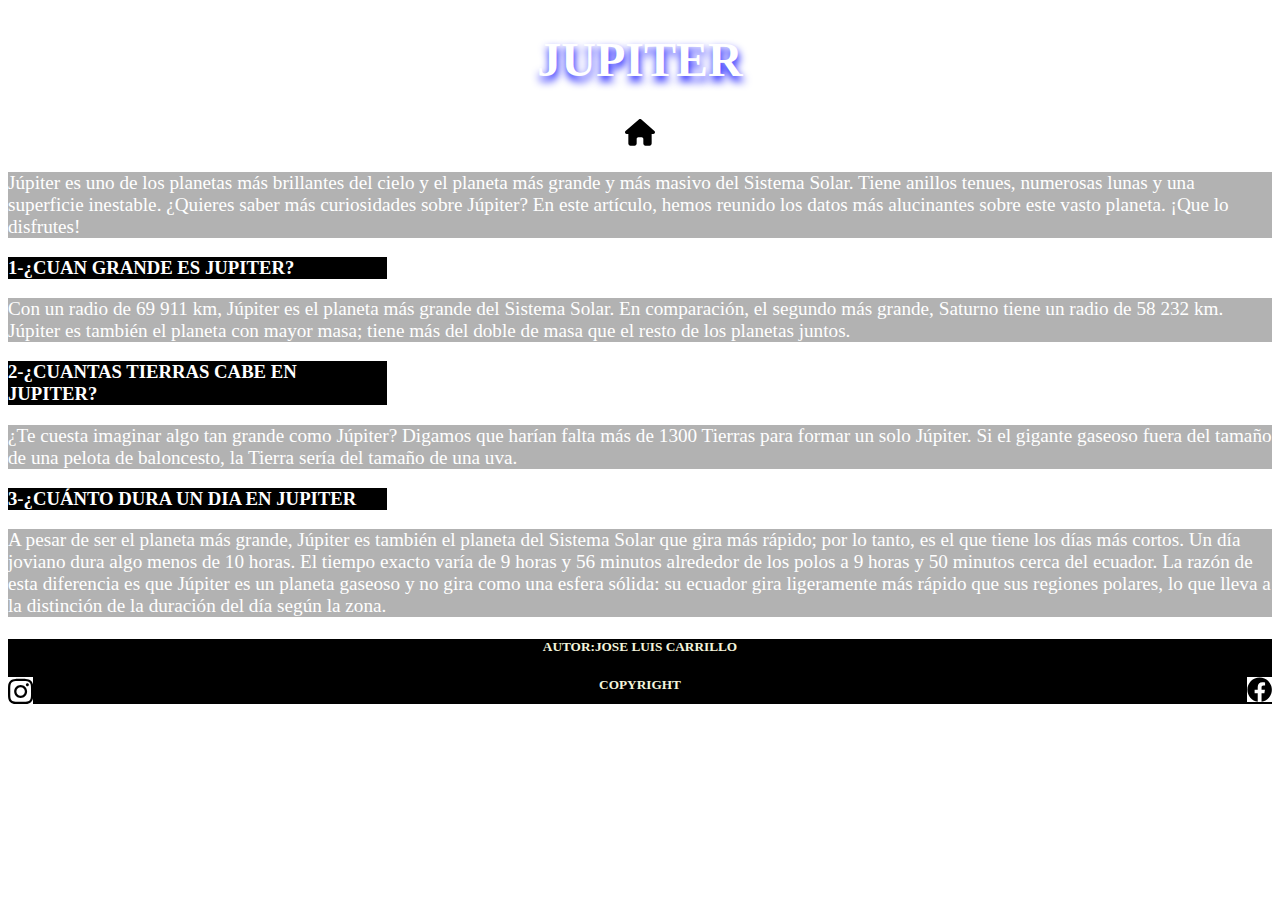
<file: jupiter.html>
<!DOCTYPE html>
<html lang="en">
<head>
    <meta charset="UTF-8">
    <meta http-equiv="X-UA-Compatible" content="IE=edge">
    <meta name="viewport" content="width=device-width, initial-scale=1.0">
    <link rel="stylesheet" href="style/jupiter.css">
    <title>JUPITER</title>
</head>
<body>
    <header><h1>JUPITER</h1></header>
    <h2><a href="index.html"><svg xmlns="http://www.w3.org/2000/svg" viewBox="0 0 576 512"><!--! Font Awesome Pro 6.2.0 by @fontawesome - https://fontawesome.com License - https://fontawesome.com/license (Commercial License) Copyright 2022 Fonticons, Inc. --><path d="M575.8 255.5c0 18-15 32.1-32 32.1h-32l.7 160.2c0 2.7-.2 5.4-.5 8.1V472c0 22.1-17.9 40-40 40H456c-1.1 0-2.2 0-3.3-.1c-1.4 .1-2.8 .1-4.2 .1H416 392c-22.1 0-40-17.9-40-40V448 384c0-17.7-14.3-32-32-32H256c-17.7 0-32 14.3-32 32v64 24c0 22.1-17.9 40-40 40H160 128.1c-1.5 0-3-.1-4.5-.2c-1.2 .1-2.4 .2-3.6 .2H104c-22.1 0-40-17.9-40-40V360c0-.9 0-1.9 .1-2.8V287.6H32c-18 0-32-14-32-32.1c0-9 3-17 10-24L266.4 8c7-7 15-8 22-8s15 2 21 7L564.8 231.5c8 7 12 15 11 24z"/></svg></a></h2>
    <main>
        <p>Júpiter es uno de los planetas más brillantes del cielo y el planeta más grande y más masivo del Sistema Solar. Tiene anillos tenues, numerosas lunas y una superficie inestable. ¿Quieres saber más curiosidades sobre Júpiter? En este artículo, hemos reunido los datos más alucinantes sobre este vasto planeta. ¡Que lo disfrutes!</p>
        <h3>1-¿CUAN GRANDE ES JUPITER?</h3>
        <p>Con un radio de 69 911 km, Júpiter es el planeta más grande del Sistema Solar. En comparación, el segundo más grande, Saturno tiene un radio de 58 232 km. Júpiter es también el planeta con mayor masa; tiene más del doble de masa que el resto de los planetas juntos.</p>
        <h3>2-¿CUANTAS TIERRAS CABE EN JUPITER?</h3>
        <p>¿Te cuesta imaginar algo tan grande como Júpiter? Digamos que harían falta más de 1300 Tierras para formar un solo Júpiter. Si el gigante gaseoso fuera del tamaño de una pelota de baloncesto, la Tierra sería del tamaño de una uva.</p>
        <h3>3-¿CUÁNTO DURA UN DIA EN JUPITER</h3>
        <p>A pesar de ser el planeta más grande, Júpiter es también el planeta del Sistema Solar que gira más rápido; por lo tanto, es el que tiene los días más cortos. Un día joviano dura algo menos de 10 horas. El tiempo exacto varía de 9 horas y 56 minutos alrededor de los polos a 9 horas y 50 minutos cerca del ecuador. La razón de esta diferencia es que Júpiter es un planeta gaseoso y no gira como una esfera sólida: su ecuador gira ligeramente más rápido que sus regiones polares, lo que lleva a la distinción de la duración del día según la zona.</p>
    </main>
    <footer>
        <a href="https://www.instagram.com/" target="_blank"><svg id="insta" xmlns="http://www.w3.org/2000/svg" viewBox="0 0 448 512"><!--! Font Awesome Pro 6.2.0 by @fontawesome - https://fontawesome.com License - https://fontawesome.com/license (Commercial License) Copyright 2022 Fonticons, Inc. --><path d="M224.1 141c-63.6 0-114.9 51.3-114.9 114.9s51.3 114.9 114.9 114.9S339 319.5 339 255.9 287.7 141 224.1 141zm0 189.6c-41.1 0-74.7-33.5-74.7-74.7s33.5-74.7 74.7-74.7 74.7 33.5 74.7 74.7-33.6 74.7-74.7 74.7zm146.4-194.3c0 14.9-12 26.8-26.8 26.8-14.9 0-26.8-12-26.8-26.8s12-26.8 26.8-26.8 26.8 12 26.8 26.8zm76.1 27.2c-1.7-35.9-9.9-67.7-36.2-93.9-26.2-26.2-58-34.4-93.9-36.2-37-2.1-147.9-2.1-184.9 0-35.8 1.7-67.6 9.9-93.9 36.1s-34.4 58-36.2 93.9c-2.1 37-2.1 147.9 0 184.9 1.7 35.9 9.9 67.7 36.2 93.9s58 34.4 93.9 36.2c37 2.1 147.9 2.1 184.9 0 35.9-1.7 67.7-9.9 93.9-36.2 26.2-26.2 34.4-58 36.2-93.9 2.1-37 2.1-147.8 0-184.8zM398.8 388c-7.8 19.6-22.9 34.7-42.6 42.6-29.5 11.7-99.5 9-132.1 9s-102.7 2.6-132.1-9c-19.6-7.8-34.7-22.9-42.6-42.6-11.7-29.5-9-99.5-9-132.1s-2.6-102.7 9-132.1c7.8-19.6 22.9-34.7 42.6-42.6 29.5-11.7 99.5-9 132.1-9s102.7-2.6 132.1 9c19.6 7.8 34.7 22.9 42.6 42.6 11.7 29.5 9 99.5 9 132.1s2.7 102.7-9 132.1z"/></svg></a>
        <a href="https://es-la.facebook.com/" target="_blank"><svg id="fb" xmlns="http://www.w3.org/2000/svg" viewBox="0 0 512 512"><!--! Font Awesome Pro 6.2.0 by @fontawesome - https://fontawesome.com License - https://fontawesome.com/license (Commercial License) Copyright 2022 Fonticons, Inc. --><path d="M504 256C504 119 393 8 256 8S8 119 8 256c0 123.78 90.69 226.38 209.25 245V327.69h-63V256h63v-54.64c0-62.15 37-96.48 93.67-96.48 27.14 0 55.52 4.84 55.52 4.84v61h-31.28c-30.8 0-40.41 19.12-40.41 38.73V256h68.78l-11 71.69h-57.78V501C413.31 482.38 504 379.78 504 256z"/></svg></a>
        <h5>AUTOR:JOSE LUIS CARRILLO</h5>
        <h5> COPYRIGHT </h5>
    </footer>
</body>
</html>
</file>
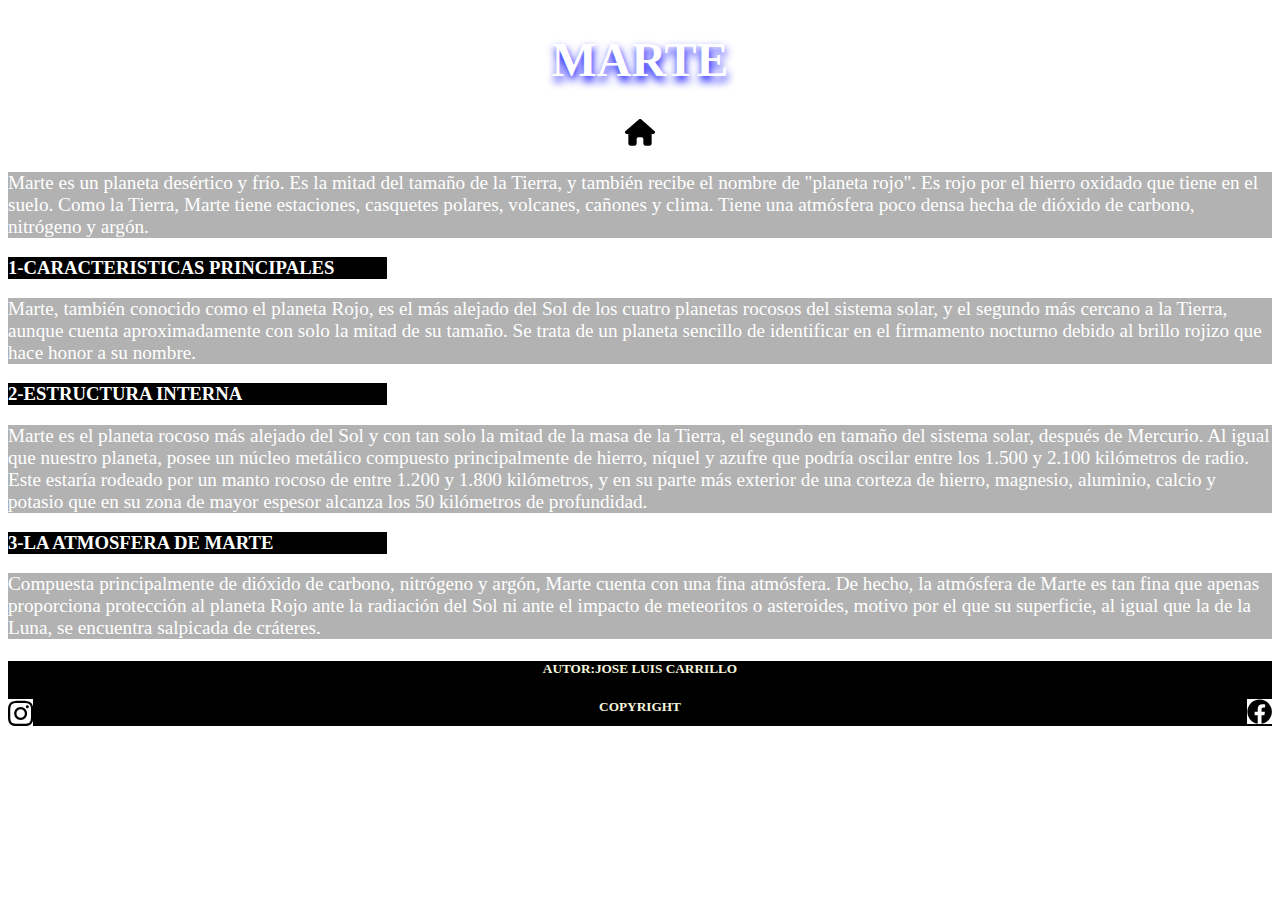
<file: marte.html>
<!DOCTYPE html>
<html lang="en">
<head>
    <meta charset="UTF-8">
    <meta http-equiv="X-UA-Compatible" content="IE=edge">
    <meta name="viewport" content="width=device-width, initial-scale=1.0">
    <link rel="stylesheet" href="style/marte.css">
    <title>Marte</title>
</head>
<body>
    
    <header>
        <h1>MARTE</h1>
    </header>
    <h2><a href="index.html"><svg xmlns="http://www.w3.org/2000/svg" viewBox="0 0 576 512"><!--! Font Awesome Pro 6.2.0 by @fontawesome - https://fontawesome.com License - https://fontawesome.com/license (Commercial License) Copyright 2022 Fonticons, Inc. --><path d="M575.8 255.5c0 18-15 32.1-32 32.1h-32l.7 160.2c0 2.7-.2 5.4-.5 8.1V472c0 22.1-17.9 40-40 40H456c-1.1 0-2.2 0-3.3-.1c-1.4 .1-2.8 .1-4.2 .1H416 392c-22.1 0-40-17.9-40-40V448 384c0-17.7-14.3-32-32-32H256c-17.7 0-32 14.3-32 32v64 24c0 22.1-17.9 40-40 40H160 128.1c-1.5 0-3-.1-4.5-.2c-1.2 .1-2.4 .2-3.6 .2H104c-22.1 0-40-17.9-40-40V360c0-.9 0-1.9 .1-2.8V287.6H32c-18 0-32-14-32-32.1c0-9 3-17 10-24L266.4 8c7-7 15-8 22-8s15 2 21 7L564.8 231.5c8 7 12 15 11 24z"/></svg></a></h2>
    <main>
        <p>Marte es un planeta desértico y frío. Es la mitad del tamaño de la Tierra, y también recibe el nombre de "planeta rojo". Es rojo por el hierro oxidado que tiene en el suelo.
            Como la Tierra, Marte tiene estaciones, casquetes polares, volcanes, cañones y clima. Tiene una atmósfera poco densa hecha de dióxido de carbono, nitrógeno y argón.
        </p>
        <h3>1-CARACTERISTICAS PRINCIPALES</h3>
        <p>Marte, también conocido como el planeta Rojo, es el más alejado del Sol de los cuatro planetas rocosos del sistema solar, y el segundo más cercano a la Tierra, aunque cuenta aproximadamente con solo la mitad de su tamaño. Se trata de un planeta sencillo de identificar en el firmamento nocturno debido al brillo rojizo que hace honor a su nombre.</p>
        <h3>2-ESTRUCTURA INTERNA</h3>
        <p>Marte es el planeta rocoso más alejado del Sol y con tan solo la mitad de la masa de la Tierra, el segundo en tamaño del sistema solar, después de Mercurio. Al igual que nuestro planeta, posee un núcleo metálico compuesto principalmente de hierro, níquel y azufre que podría oscilar entre los 1.500 y 2.100 kilómetros de radio. Este estaría rodeado por un manto rocoso de entre 1.200 y 1.800 kilómetros, y en su parte más exterior de una corteza de hierro, magnesio, aluminio, calcio y potasio que en su zona de mayor espesor alcanza los 50 kilómetros de profundidad.</p>
        <h3>3-LA ATMOSFERA DE MARTE</h3>
        <p>Compuesta principalmente de dióxido de carbono, nitrógeno y argón, Marte cuenta con una fina atmósfera. De hecho, la atmósfera de Marte es tan fina que apenas proporciona protección al planeta Rojo ante la radiación del Sol ni ante el impacto de meteoritos o asteroides, motivo por el que su superficie, al igual que la de la Luna, se encuentra salpicada de cráteres.</p>
    </main>
    <footer>
        <a href="https://www.instagram.com/" target="_blank"><svg id="insta" xmlns="http://www.w3.org/2000/svg" viewBox="0 0 448 512"><!--! Font Awesome Pro 6.2.0 by @fontawesome - https://fontawesome.com License - https://fontawesome.com/license (Commercial License) Copyright 2022 Fonticons, Inc. --><path d="M224.1 141c-63.6 0-114.9 51.3-114.9 114.9s51.3 114.9 114.9 114.9S339 319.5 339 255.9 287.7 141 224.1 141zm0 189.6c-41.1 0-74.7-33.5-74.7-74.7s33.5-74.7 74.7-74.7 74.7 33.5 74.7 74.7-33.6 74.7-74.7 74.7zm146.4-194.3c0 14.9-12 26.8-26.8 26.8-14.9 0-26.8-12-26.8-26.8s12-26.8 26.8-26.8 26.8 12 26.8 26.8zm76.1 27.2c-1.7-35.9-9.9-67.7-36.2-93.9-26.2-26.2-58-34.4-93.9-36.2-37-2.1-147.9-2.1-184.9 0-35.8 1.7-67.6 9.9-93.9 36.1s-34.4 58-36.2 93.9c-2.1 37-2.1 147.9 0 184.9 1.7 35.9 9.9 67.7 36.2 93.9s58 34.4 93.9 36.2c37 2.1 147.9 2.1 184.9 0 35.9-1.7 67.7-9.9 93.9-36.2 26.2-26.2 34.4-58 36.2-93.9 2.1-37 2.1-147.8 0-184.8zM398.8 388c-7.8 19.6-22.9 34.7-42.6 42.6-29.5 11.7-99.5 9-132.1 9s-102.7 2.6-132.1-9c-19.6-7.8-34.7-22.9-42.6-42.6-11.7-29.5-9-99.5-9-132.1s-2.6-102.7 9-132.1c7.8-19.6 22.9-34.7 42.6-42.6 29.5-11.7 99.5-9 132.1-9s102.7-2.6 132.1 9c19.6 7.8 34.7 22.9 42.6 42.6 11.7 29.5 9 99.5 9 132.1s2.7 102.7-9 132.1z"/></svg></a>
        <a href="https://es-la.facebook.com/" target="_blank"><svg id="fb" xmlns="http://www.w3.org/2000/svg" viewBox="0 0 512 512"><!--! Font Awesome Pro 6.2.0 by @fontawesome - https://fontawesome.com License - https://fontawesome.com/license (Commercial License) Copyright 2022 Fonticons, Inc. --><path d="M504 256C504 119 393 8 256 8S8 119 8 256c0 123.78 90.69 226.38 209.25 245V327.69h-63V256h63v-54.64c0-62.15 37-96.48 93.67-96.48 27.14 0 55.52 4.84 55.52 4.84v61h-31.28c-30.8 0-40.41 19.12-40.41 38.73V256h68.78l-11 71.69h-57.78V501C413.31 482.38 504 379.78 504 256z"/></svg></a>
        <h5>AUTOR:JOSE LUIS CARRILLO</h5>
        <h5> COPYRIGHT </h5>
    </footer>
    
</body>
</html>
</file>
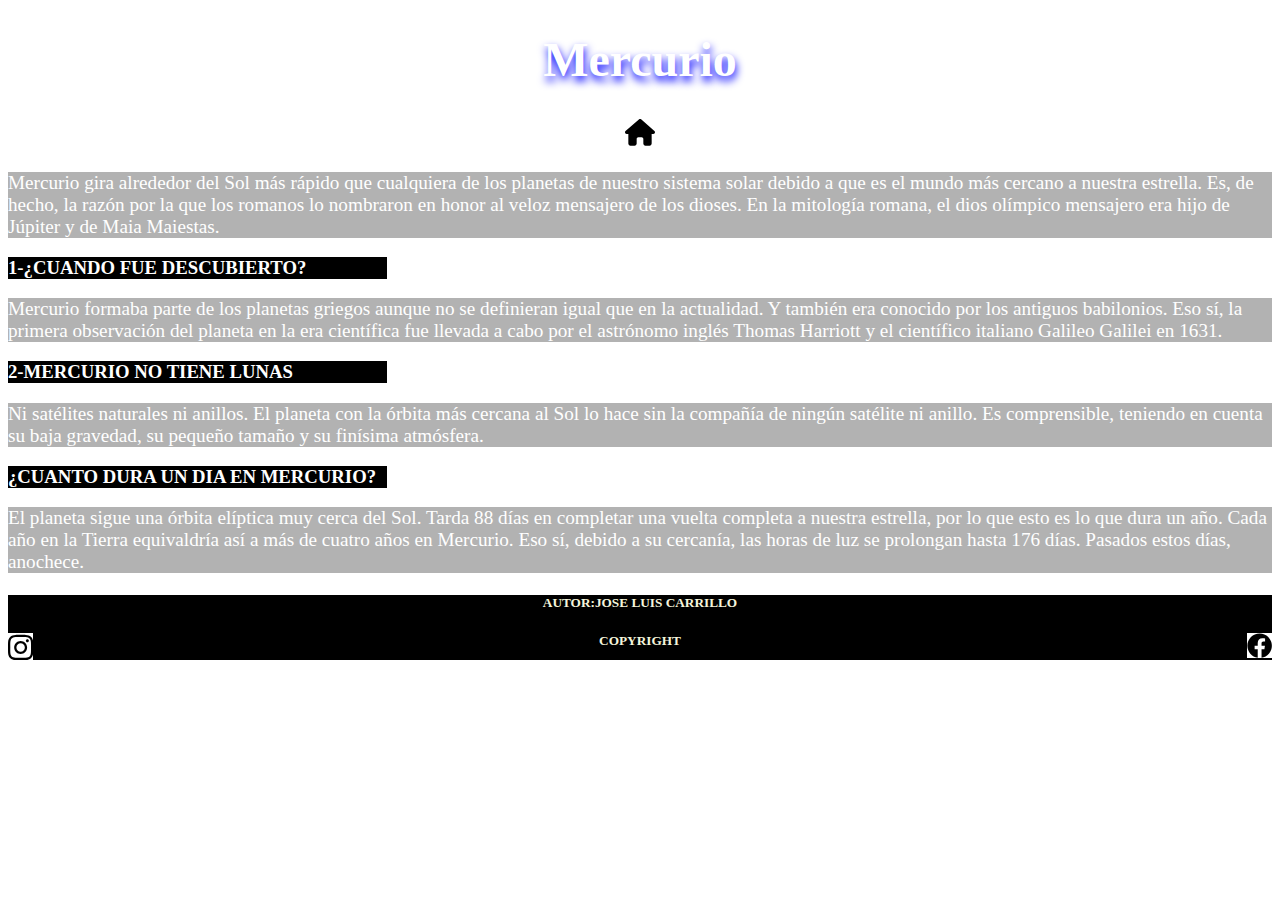
<file: mercurio.html>
<!DOCTYPE html>
<html lang="en">
<head>
    <meta charset="UTF-8">
    <meta http-equiv="X-UA-Compatible" content="IE=edge">
    <meta name="viewport" content="width=device-width, initial-scale=1.0">
    <link rel="stylesheet" href="style/mercurio.css">
    <title>Mercurio</title>
</head>
<body>
    <header><h1>Mercurio</h1></header>
    <h2><a href="index.html"><svg xmlns="http://www.w3.org/2000/svg" viewBox="0 0 576 512"><!--! Font Awesome Pro 6.2.0 by @fontawesome - https://fontawesome.com License - https://fontawesome.com/license (Commercial License) Copyright 2022 Fonticons, Inc. --><path d="M575.8 255.5c0 18-15 32.1-32 32.1h-32l.7 160.2c0 2.7-.2 5.4-.5 8.1V472c0 22.1-17.9 40-40 40H456c-1.1 0-2.2 0-3.3-.1c-1.4 .1-2.8 .1-4.2 .1H416 392c-22.1 0-40-17.9-40-40V448 384c0-17.7-14.3-32-32-32H256c-17.7 0-32 14.3-32 32v64 24c0 22.1-17.9 40-40 40H160 128.1c-1.5 0-3-.1-4.5-.2c-1.2 .1-2.4 .2-3.6 .2H104c-22.1 0-40-17.9-40-40V360c0-.9 0-1.9 .1-2.8V287.6H32c-18 0-32-14-32-32.1c0-9 3-17 10-24L266.4 8c7-7 15-8 22-8s15 2 21 7L564.8 231.5c8 7 12 15 11 24z"/></svg></a></h2>
    <main>
        <p>Mercurio gira alrededor del Sol más rápido que cualquiera de los planetas de nuestro sistema solar debido a que es el mundo más cercano a nuestra estrella. Es, de hecho, la razón por la que los romanos lo nombraron en honor al veloz mensajero de los dioses. En la mitología romana, el dios olímpico mensajero era hijo de Júpiter y de Maia Maiestas.
        </p>
        <h3>1-¿CUANDO FUE DESCUBIERTO?</h3>
        <p> Mercurio formaba parte de los planetas griegos aunque no se definieran igual que en la actualidad. Y también era conocido por los antiguos babilonios. Eso sí, la primera observación del planeta en la era científica fue llevada a cabo por el astrónomo inglés Thomas Harriott y el científico italiano Galileo Galilei en 1631.</p>
        <h3>2-MERCURIO NO TIENE LUNAS</h3>
        <p>Ni satélites naturales ni anillos. El planeta con la órbita más cercana al Sol lo hace sin la compañía de ningún satélite ni anillo. Es comprensible, teniendo en cuenta su baja gravedad, su pequeño tamaño y su finísima atmósfera.</p>
        <h3>¿CUANTO DURA UN DIA EN MERCURIO?</h3>
        <p>El planeta sigue una órbita elíptica muy cerca del Sol. Tarda 88 días en completar una vuelta completa a nuestra estrella, por lo que esto es lo que dura un año. Cada año en la Tierra equivaldría así a más de cuatro años en Mercurio. Eso sí, debido a su cercanía, las horas de luz se prolongan hasta 176 días. Pasados estos días, anochece.</p>
    </main>
    <footer>
        <a href="https://www.instagram.com/" target="_blank"><svg id="insta" xmlns="http://www.w3.org/2000/svg" viewBox="0 0 448 512"><!--! Font Awesome Pro 6.2.0 by @fontawesome - https://fontawesome.com License - https://fontawesome.com/license (Commercial License) Copyright 2022 Fonticons, Inc. --><path d="M224.1 141c-63.6 0-114.9 51.3-114.9 114.9s51.3 114.9 114.9 114.9S339 319.5 339 255.9 287.7 141 224.1 141zm0 189.6c-41.1 0-74.7-33.5-74.7-74.7s33.5-74.7 74.7-74.7 74.7 33.5 74.7 74.7-33.6 74.7-74.7 74.7zm146.4-194.3c0 14.9-12 26.8-26.8 26.8-14.9 0-26.8-12-26.8-26.8s12-26.8 26.8-26.8 26.8 12 26.8 26.8zm76.1 27.2c-1.7-35.9-9.9-67.7-36.2-93.9-26.2-26.2-58-34.4-93.9-36.2-37-2.1-147.9-2.1-184.9 0-35.8 1.7-67.6 9.9-93.9 36.1s-34.4 58-36.2 93.9c-2.1 37-2.1 147.9 0 184.9 1.7 35.9 9.9 67.7 36.2 93.9s58 34.4 93.9 36.2c37 2.1 147.9 2.1 184.9 0 35.9-1.7 67.7-9.9 93.9-36.2 26.2-26.2 34.4-58 36.2-93.9 2.1-37 2.1-147.8 0-184.8zM398.8 388c-7.8 19.6-22.9 34.7-42.6 42.6-29.5 11.7-99.5 9-132.1 9s-102.7 2.6-132.1-9c-19.6-7.8-34.7-22.9-42.6-42.6-11.7-29.5-9-99.5-9-132.1s-2.6-102.7 9-132.1c7.8-19.6 22.9-34.7 42.6-42.6 29.5-11.7 99.5-9 132.1-9s102.7-2.6 132.1 9c19.6 7.8 34.7 22.9 42.6 42.6 11.7 29.5 9 99.5 9 132.1s2.7 102.7-9 132.1z"/></svg></a>
        <a href="https://es-la.facebook.com/" target="_blank"><svg id="fb" xmlns="http://www.w3.org/2000/svg" viewBox="0 0 512 512"><!--! Font Awesome Pro 6.2.0 by @fontawesome - https://fontawesome.com License - https://fontawesome.com/license (Commercial License) Copyright 2022 Fonticons, Inc. --><path d="M504 256C504 119 393 8 256 8S8 119 8 256c0 123.78 90.69 226.38 209.25 245V327.69h-63V256h63v-54.64c0-62.15 37-96.48 93.67-96.48 27.14 0 55.52 4.84 55.52 4.84v61h-31.28c-30.8 0-40.41 19.12-40.41 38.73V256h68.78l-11 71.69h-57.78V501C413.31 482.38 504 379.78 504 256z"/></svg></a>
        <h5>AUTOR:JOSE LUIS CARRILLO</h5>
        <h5> COPYRIGHT </h5>
    </footer>
</body>
</html>
</file>
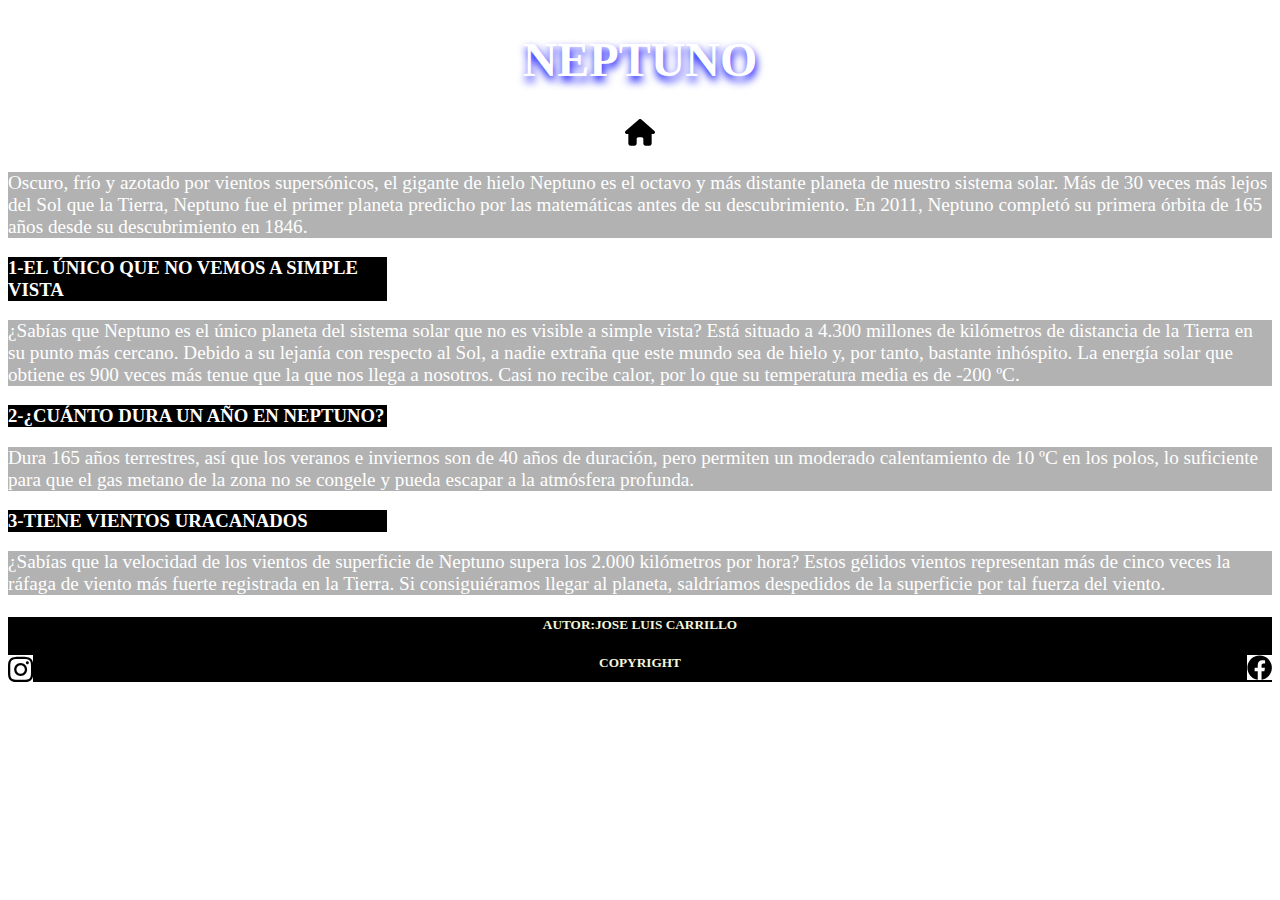
<file: neptuno.html>
<!DOCTYPE html>
<html lang="en">
<head>
    <meta charset="UTF-8">
    <meta http-equiv="X-UA-Compatible" content="IE=edge">
    <meta name="viewport" content="width=device-width, initial-scale=1.0">
    <link rel="stylesheet" href="style/neptuno.css">
    <title>NEPTUNO</title>
</head>
<body>
    <header><h1>NEPTUNO</h1></header>
    <h2><a href="index.html"><svg xmlns="http://www.w3.org/2000/svg" viewBox="0 0 576 512"><!--! Font Awesome Pro 6.2.0 by @fontawesome - https://fontawesome.com License - https://fontawesome.com/license (Commercial License) Copyright 2022 Fonticons, Inc. --><path d="M575.8 255.5c0 18-15 32.1-32 32.1h-32l.7 160.2c0 2.7-.2 5.4-.5 8.1V472c0 22.1-17.9 40-40 40H456c-1.1 0-2.2 0-3.3-.1c-1.4 .1-2.8 .1-4.2 .1H416 392c-22.1 0-40-17.9-40-40V448 384c0-17.7-14.3-32-32-32H256c-17.7 0-32 14.3-32 32v64 24c0 22.1-17.9 40-40 40H160 128.1c-1.5 0-3-.1-4.5-.2c-1.2 .1-2.4 .2-3.6 .2H104c-22.1 0-40-17.9-40-40V360c0-.9 0-1.9 .1-2.8V287.6H32c-18 0-32-14-32-32.1c0-9 3-17 10-24L266.4 8c7-7 15-8 22-8s15 2 21 7L564.8 231.5c8 7 12 15 11 24z"/></svg></a></h2>
    <main>
        <p>Oscuro, frío y azotado por vientos supersónicos, el gigante de hielo Neptuno es el octavo y más distante planeta de nuestro sistema solar. Más de 30 veces más lejos del Sol que la Tierra, Neptuno fue el primer planeta predicho por las matemáticas antes de su descubrimiento. En 2011, Neptuno completó su primera órbita de 165 años desde su descubrimiento en 1846.</p>
        <h3>1-EL ÚNICO QUE NO VEMOS A SIMPLE VISTA</h3>
        <p>¿Sabías que Neptuno es el único planeta del sistema solar que no es visible a simple vista? Está situado a 4.300 millones de kilómetros de distancia de la Tierra en su punto más cercano. Debido a su lejanía con respecto al Sol, a nadie extraña que este mundo sea de hielo y, por tanto, bastante inhóspito. La energía solar que obtiene es 900 veces más tenue que la que nos llega a nosotros. Casi no recibe calor, por lo que su temperatura media es de -200 ºC.</p>
        <h3>2-¿CUÁNTO DURA UN AÑO EN NEPTUNO?</h3>
        <p>Dura 165 años terrestres, así que los veranos e inviernos son de 40 años de duración, pero permiten un moderado calentamiento de 10 ºC en los polos, lo suficiente para que el gas metano de la zona no se congele y pueda escapar a la atmósfera profunda.</p>
        <h3>3-TIENE VIENTOS URACANADOS</h3>
        <p>¿Sabías que la velocidad de los vientos de superficie de Neptuno supera los 2.000 kilómetros por hora? Estos gélidos vientos representan más de cinco veces la ráfaga de viento más fuerte registrada en la Tierra. Si consiguiéramos llegar al planeta, saldríamos despedidos de la superficie por tal fuerza del viento.</p>
    </main>
    <footer>
        <a href="https://www.instagram.com/" target="_blank"><svg id="insta" xmlns="http://www.w3.org/2000/svg" viewBox="0 0 448 512"><!--! Font Awesome Pro 6.2.0 by @fontawesome - https://fontawesome.com License - https://fontawesome.com/license (Commercial License) Copyright 2022 Fonticons, Inc. --><path d="M224.1 141c-63.6 0-114.9 51.3-114.9 114.9s51.3 114.9 114.9 114.9S339 319.5 339 255.9 287.7 141 224.1 141zm0 189.6c-41.1 0-74.7-33.5-74.7-74.7s33.5-74.7 74.7-74.7 74.7 33.5 74.7 74.7-33.6 74.7-74.7 74.7zm146.4-194.3c0 14.9-12 26.8-26.8 26.8-14.9 0-26.8-12-26.8-26.8s12-26.8 26.8-26.8 26.8 12 26.8 26.8zm76.1 27.2c-1.7-35.9-9.9-67.7-36.2-93.9-26.2-26.2-58-34.4-93.9-36.2-37-2.1-147.9-2.1-184.9 0-35.8 1.7-67.6 9.9-93.9 36.1s-34.4 58-36.2 93.9c-2.1 37-2.1 147.9 0 184.9 1.7 35.9 9.9 67.7 36.2 93.9s58 34.4 93.9 36.2c37 2.1 147.9 2.1 184.9 0 35.9-1.7 67.7-9.9 93.9-36.2 26.2-26.2 34.4-58 36.2-93.9 2.1-37 2.1-147.8 0-184.8zM398.8 388c-7.8 19.6-22.9 34.7-42.6 42.6-29.5 11.7-99.5 9-132.1 9s-102.7 2.6-132.1-9c-19.6-7.8-34.7-22.9-42.6-42.6-11.7-29.5-9-99.5-9-132.1s-2.6-102.7 9-132.1c7.8-19.6 22.9-34.7 42.6-42.6 29.5-11.7 99.5-9 132.1-9s102.7-2.6 132.1 9c19.6 7.8 34.7 22.9 42.6 42.6 11.7 29.5 9 99.5 9 132.1s2.7 102.7-9 132.1z"/></svg></a>
        <a href="https://es-la.facebook.com/" target="_blank"><svg id="fb" xmlns="http://www.w3.org/2000/svg" viewBox="0 0 512 512"><!--! Font Awesome Pro 6.2.0 by @fontawesome - https://fontawesome.com License - https://fontawesome.com/license (Commercial License) Copyright 2022 Fonticons, Inc. --><path d="M504 256C504 119 393 8 256 8S8 119 8 256c0 123.78 90.69 226.38 209.25 245V327.69h-63V256h63v-54.64c0-62.15 37-96.48 93.67-96.48 27.14 0 55.52 4.84 55.52 4.84v61h-31.28c-30.8 0-40.41 19.12-40.41 38.73V256h68.78l-11 71.69h-57.78V501C413.31 482.38 504 379.78 504 256z"/></svg></a>
        <h5>AUTOR:JOSE LUIS CARRILLO</h5>
        <h5> COPYRIGHT </h5>
    </footer>
</body>
</html>
</file>
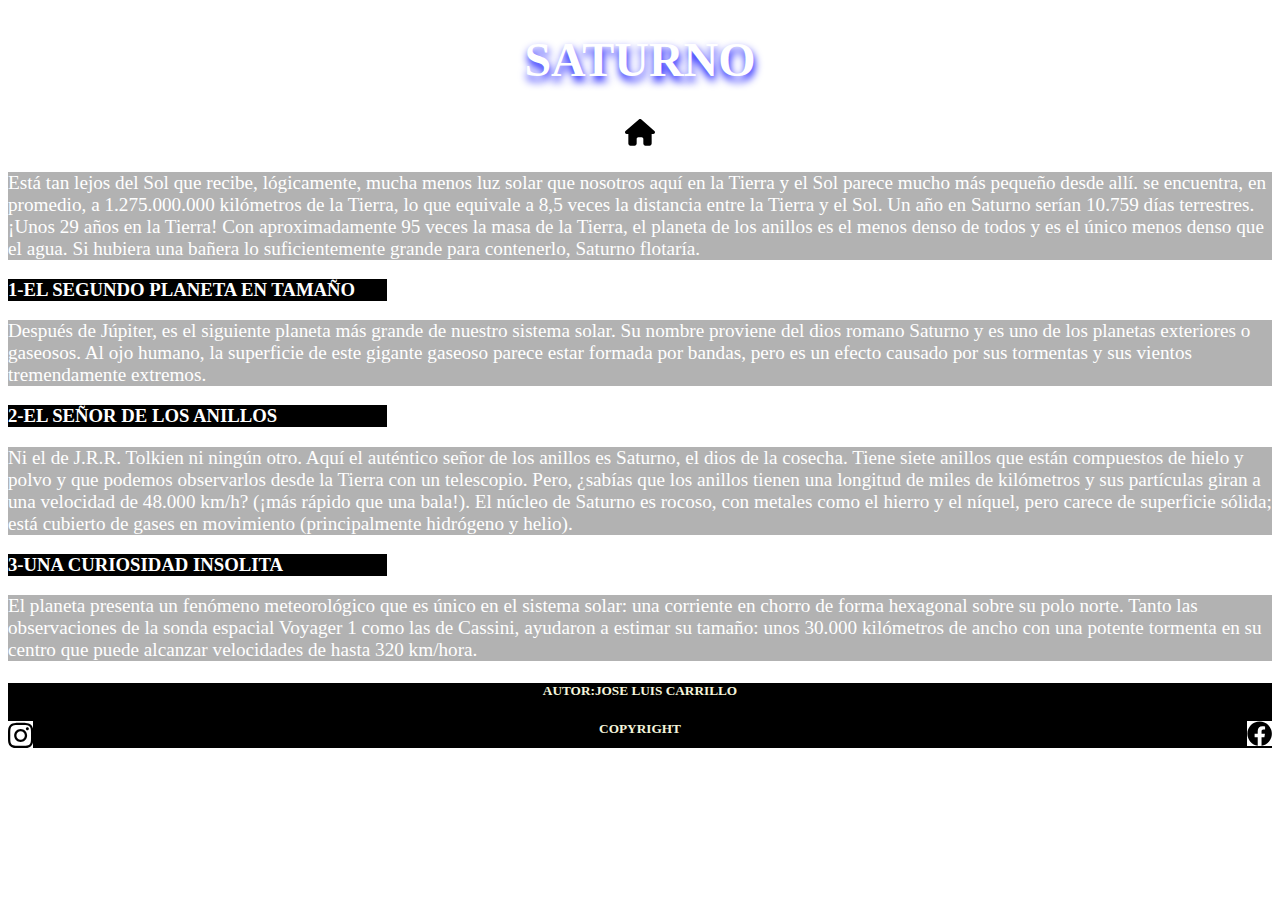
<file: saturno.html>
<!DOCTYPE html>
<html lang="en">
<head>
    <meta charset="UTF-8">
    <meta http-equiv="X-UA-Compatible" content="IE=edge">
    <meta name="viewport" content="width=device-width, initial-scale=1.0">
    <link rel="stylesheet" href="style/saturno.css">
    <title>SATURNO</title>
</head>
<body>
    <header><h1>SATURNO</h1></header>
    <h2><a href="index.html"><svg xmlns="http://www.w3.org/2000/svg" viewBox="0 0 576 512"><!--! Font Awesome Pro 6.2.0 by @fontawesome - https://fontawesome.com License - https://fontawesome.com/license (Commercial License) Copyright 2022 Fonticons, Inc. --><path d="M575.8 255.5c0 18-15 32.1-32 32.1h-32l.7 160.2c0 2.7-.2 5.4-.5 8.1V472c0 22.1-17.9 40-40 40H456c-1.1 0-2.2 0-3.3-.1c-1.4 .1-2.8 .1-4.2 .1H416 392c-22.1 0-40-17.9-40-40V448 384c0-17.7-14.3-32-32-32H256c-17.7 0-32 14.3-32 32v64 24c0 22.1-17.9 40-40 40H160 128.1c-1.5 0-3-.1-4.5-.2c-1.2 .1-2.4 .2-3.6 .2H104c-22.1 0-40-17.9-40-40V360c0-.9 0-1.9 .1-2.8V287.6H32c-18 0-32-14-32-32.1c0-9 3-17 10-24L266.4 8c7-7 15-8 22-8s15 2 21 7L564.8 231.5c8 7 12 15 11 24z"/></svg></a></h2>
    <main>
        <p>Está tan lejos del Sol que recibe, lógicamente, mucha menos luz solar que nosotros aquí en la Tierra y el Sol parece mucho más pequeño desde allí. se encuentra, en promedio, a 1.275.000.000 kilómetros de la Tierra, lo que equivale a 8,5 veces la distancia entre la Tierra y el Sol. Un año en Saturno serían 10.759 días terrestres. ¡Unos 29 años en la Tierra!

            Con aproximadamente 95 veces la masa de la Tierra, el planeta de los anillos es el menos denso de todos y es el único menos denso que el agua. Si hubiera una bañera lo suficientemente grande para contenerlo, Saturno flotaría.</p>
            <h3>1-EL SEGUNDO PLANETA EN TAMAÑO</h3>
            <p>Después de Júpiter, es el siguiente planeta más grande de nuestro sistema solar. Su nombre proviene del dios romano Saturno y es uno de los planetas exteriores o gaseosos. Al ojo humano, la superficie de este gigante gaseoso parece estar formada por bandas, pero es un efecto causado por sus tormentas y sus vientos tremendamente extremos.</p>
            <h3>2-EL SEÑOR DE LOS ANILLOS</h3>
            <p>Ni el de J.R.R. Tolkien ni ningún otro. Aquí el auténtico señor de los anillos es Saturno, el dios de la cosecha. Tiene siete anillos que están compuestos de hielo y polvo y que podemos observarlos desde la Tierra con un telescopio. Pero, ¿sabías que los anillos tienen una longitud de miles de kilómetros y sus partículas giran a una velocidad de 48.000 km/h? (¡más rápido que una bala!). El núcleo de Saturno es rocoso, con metales como el hierro y el níquel, pero carece de superficie sólida; está cubierto de gases en movimiento (principalmente hidrógeno y helio).</p>
            <h3>3-UNA CURIOSIDAD INSOLITA</h3>
            <p>El planeta presenta un fenómeno meteorológico que es único en el sistema solar: una corriente en chorro de forma hexagonal sobre su polo norte. Tanto las observaciones de la sonda espacial Voyager 1 como las de Cassini, ayudaron a estimar su tamaño: unos 30.000 kilómetros de ancho con una potente tormenta en su centro que puede alcanzar velocidades de hasta 320 km/hora.</p>
    </main>
    <footer>
        <a href="https://www.instagram.com/" target="_blank"><svg id="insta" xmlns="http://www.w3.org/2000/svg" viewBox="0 0 448 512"><!--! Font Awesome Pro 6.2.0 by @fontawesome - https://fontawesome.com License - https://fontawesome.com/license (Commercial License) Copyright 2022 Fonticons, Inc. --><path d="M224.1 141c-63.6 0-114.9 51.3-114.9 114.9s51.3 114.9 114.9 114.9S339 319.5 339 255.9 287.7 141 224.1 141zm0 189.6c-41.1 0-74.7-33.5-74.7-74.7s33.5-74.7 74.7-74.7 74.7 33.5 74.7 74.7-33.6 74.7-74.7 74.7zm146.4-194.3c0 14.9-12 26.8-26.8 26.8-14.9 0-26.8-12-26.8-26.8s12-26.8 26.8-26.8 26.8 12 26.8 26.8zm76.1 27.2c-1.7-35.9-9.9-67.7-36.2-93.9-26.2-26.2-58-34.4-93.9-36.2-37-2.1-147.9-2.1-184.9 0-35.8 1.7-67.6 9.9-93.9 36.1s-34.4 58-36.2 93.9c-2.1 37-2.1 147.9 0 184.9 1.7 35.9 9.9 67.7 36.2 93.9s58 34.4 93.9 36.2c37 2.1 147.9 2.1 184.9 0 35.9-1.7 67.7-9.9 93.9-36.2 26.2-26.2 34.4-58 36.2-93.9 2.1-37 2.1-147.8 0-184.8zM398.8 388c-7.8 19.6-22.9 34.7-42.6 42.6-29.5 11.7-99.5 9-132.1 9s-102.7 2.6-132.1-9c-19.6-7.8-34.7-22.9-42.6-42.6-11.7-29.5-9-99.5-9-132.1s-2.6-102.7 9-132.1c7.8-19.6 22.9-34.7 42.6-42.6 29.5-11.7 99.5-9 132.1-9s102.7-2.6 132.1 9c19.6 7.8 34.7 22.9 42.6 42.6 11.7 29.5 9 99.5 9 132.1s2.7 102.7-9 132.1z"/></svg></a>
        <a href="https://es-la.facebook.com/" target="_blank"><svg id="fb" xmlns="http://www.w3.org/2000/svg" viewBox="0 0 512 512"><!--! Font Awesome Pro 6.2.0 by @fontawesome - https://fontawesome.com License - https://fontawesome.com/license (Commercial License) Copyright 2022 Fonticons, Inc. --><path d="M504 256C504 119 393 8 256 8S8 119 8 256c0 123.78 90.69 226.38 209.25 245V327.69h-63V256h63v-54.64c0-62.15 37-96.48 93.67-96.48 27.14 0 55.52 4.84 55.52 4.84v61h-31.28c-30.8 0-40.41 19.12-40.41 38.73V256h68.78l-11 71.69h-57.78V501C413.31 482.38 504 379.78 504 256z"/></svg></a>
        <h5>AUTOR:JOSE LUIS CARRILLO</h5>
        <h5> COPYRIGHT </h5>
    </footer>
</body>
</html>
</file>
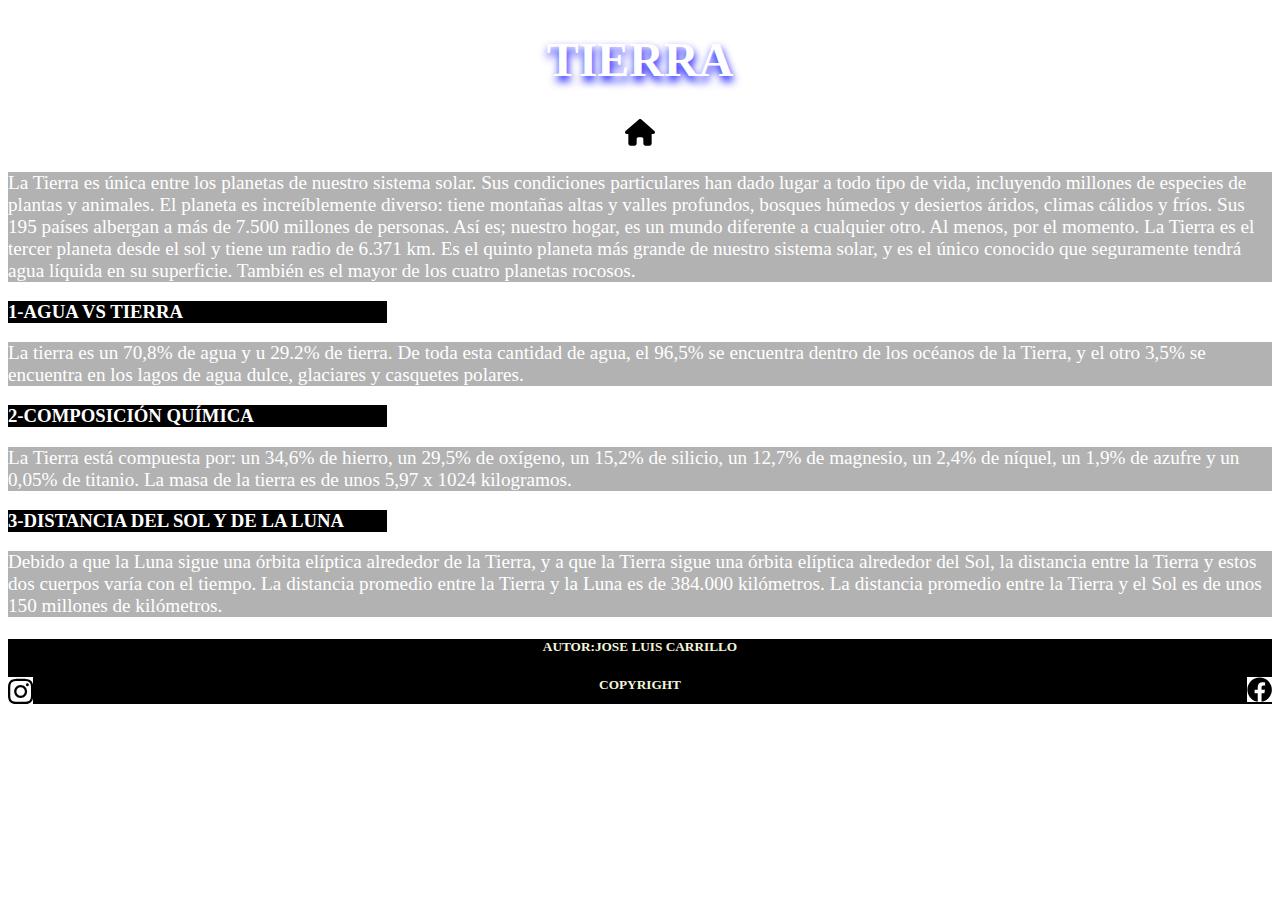
<file: tierra.html>
<!DOCTYPE html>
<html lang="en">
<head>
    <meta charset="UTF-8">
    <meta http-equiv="X-UA-Compatible" content="IE=edge">
    <meta name="viewport" content="width=device-width, initial-scale=1.0">
    <link rel="stylesheet" href="style/tierra.css">
    <title>TIERRA</title>
</head>
<body>
    <header>
        <h1>TIERRA</h1>
    </header>
    <h2><a href="index.html"><svg xmlns="http://www.w3.org/2000/svg" viewBox="0 0 576 512"><!--! Font Awesome Pro 6.2.0 by @fontawesome - https://fontawesome.com License - https://fontawesome.com/license (Commercial License) Copyright 2022 Fonticons, Inc. --><path d="M575.8 255.5c0 18-15 32.1-32 32.1h-32l.7 160.2c0 2.7-.2 5.4-.5 8.1V472c0 22.1-17.9 40-40 40H456c-1.1 0-2.2 0-3.3-.1c-1.4 .1-2.8 .1-4.2 .1H416 392c-22.1 0-40-17.9-40-40V448 384c0-17.7-14.3-32-32-32H256c-17.7 0-32 14.3-32 32v64 24c0 22.1-17.9 40-40 40H160 128.1c-1.5 0-3-.1-4.5-.2c-1.2 .1-2.4 .2-3.6 .2H104c-22.1 0-40-17.9-40-40V360c0-.9 0-1.9 .1-2.8V287.6H32c-18 0-32-14-32-32.1c0-9 3-17 10-24L266.4 8c7-7 15-8 22-8s15 2 21 7L564.8 231.5c8 7 12 15 11 24z"/></svg></a></h2>
    <main>
        <p>La Tierra es única entre los planetas de nuestro sistema solar. Sus condiciones particulares han dado lugar a todo tipo de vida, incluyendo millones de especies de plantas y animales. El planeta es increíblemente diverso: tiene montañas altas y valles profundos, bosques húmedos y desiertos áridos, climas cálidos y fríos. Sus 195 países albergan a más de 7.500 millones de personas.
        Así es; nuestro hogar, es un mundo diferente a cualquier otro. Al menos, por el momento.
        La Tierra es el tercer planeta desde el sol y tiene un radio de 6.371 km. Es el quinto planeta más grande de nuestro sistema solar, y es el único conocido que seguramente tendrá agua líquida en su superficie. También es el mayor de los cuatro planetas rocosos.</p>
        <h3>1-AGUA VS TIERRA</h3>
        <p>La tierra es un 70,8% de agua y u 29.2% de tierra. De toda esta cantidad de agua, el 96,5% se encuentra dentro de los océanos de la Tierra, y el otro 3,5% se encuentra en los lagos de agua dulce, glaciares y casquetes polares.</p>
        <h3>2-COMPOSICIÓN QUÍMICA</h3>
        <p>La Tierra está compuesta por: un 34,6% de hierro, un 29,5% de oxígeno, un 15,2% de silicio, un 12,7% de magnesio, un 2,4% de níquel, un 1,9% de azufre y un 0,05% de titanio. La masa de la tierra es de unos 5,97 x 1024 kilogramos.</p>
        <h3>3-DISTANCIA DEL SOL Y DE LA LUNA</h3>
        <p>Debido a que la Luna sigue una órbita elíptica alrededor de la Tierra, y a que la Tierra sigue una órbita elíptica alrededor del Sol, la distancia entre la Tierra y estos dos cuerpos varía con el tiempo. La distancia promedio entre la Tierra y la Luna es de 384.000 kilómetros. La distancia promedio entre la Tierra y el Sol es de unos 150 millones de kilómetros.</p>
    </main>
    <footer>
        <a href="https://www.instagram.com/" target="_blank"><svg id="insta" xmlns="http://www.w3.org/2000/svg" viewBox="0 0 448 512"><!--! Font Awesome Pro 6.2.0 by @fontawesome - https://fontawesome.com License - https://fontawesome.com/license (Commercial License) Copyright 2022 Fonticons, Inc. --><path d="M224.1 141c-63.6 0-114.9 51.3-114.9 114.9s51.3 114.9 114.9 114.9S339 319.5 339 255.9 287.7 141 224.1 141zm0 189.6c-41.1 0-74.7-33.5-74.7-74.7s33.5-74.7 74.7-74.7 74.7 33.5 74.7 74.7-33.6 74.7-74.7 74.7zm146.4-194.3c0 14.9-12 26.8-26.8 26.8-14.9 0-26.8-12-26.8-26.8s12-26.8 26.8-26.8 26.8 12 26.8 26.8zm76.1 27.2c-1.7-35.9-9.9-67.7-36.2-93.9-26.2-26.2-58-34.4-93.9-36.2-37-2.1-147.9-2.1-184.9 0-35.8 1.7-67.6 9.9-93.9 36.1s-34.4 58-36.2 93.9c-2.1 37-2.1 147.9 0 184.9 1.7 35.9 9.9 67.7 36.2 93.9s58 34.4 93.9 36.2c37 2.1 147.9 2.1 184.9 0 35.9-1.7 67.7-9.9 93.9-36.2 26.2-26.2 34.4-58 36.2-93.9 2.1-37 2.1-147.8 0-184.8zM398.8 388c-7.8 19.6-22.9 34.7-42.6 42.6-29.5 11.7-99.5 9-132.1 9s-102.7 2.6-132.1-9c-19.6-7.8-34.7-22.9-42.6-42.6-11.7-29.5-9-99.5-9-132.1s-2.6-102.7 9-132.1c7.8-19.6 22.9-34.7 42.6-42.6 29.5-11.7 99.5-9 132.1-9s102.7-2.6 132.1 9c19.6 7.8 34.7 22.9 42.6 42.6 11.7 29.5 9 99.5 9 132.1s2.7 102.7-9 132.1z"/></svg></a>
        <a href="https://es-la.facebook.com/" target="_blank"><svg id="fb" xmlns="http://www.w3.org/2000/svg" viewBox="0 0 512 512"><!--! Font Awesome Pro 6.2.0 by @fontawesome - https://fontawesome.com License - https://fontawesome.com/license (Commercial License) Copyright 2022 Fonticons, Inc. --><path d="M504 256C504 119 393 8 256 8S8 119 8 256c0 123.78 90.69 226.38 209.25 245V327.69h-63V256h63v-54.64c0-62.15 37-96.48 93.67-96.48 27.14 0 55.52 4.84 55.52 4.84v61h-31.28c-30.8 0-40.41 19.12-40.41 38.73V256h68.78l-11 71.69h-57.78V501C413.31 482.38 504 379.78 504 256z"/></svg></a>
        <h5>AUTOR:JOSE LUIS CARRILLO</h5>
        <h5> COPYRIGHT </h5>
    </footer>
    
</body>
</html>
</file>
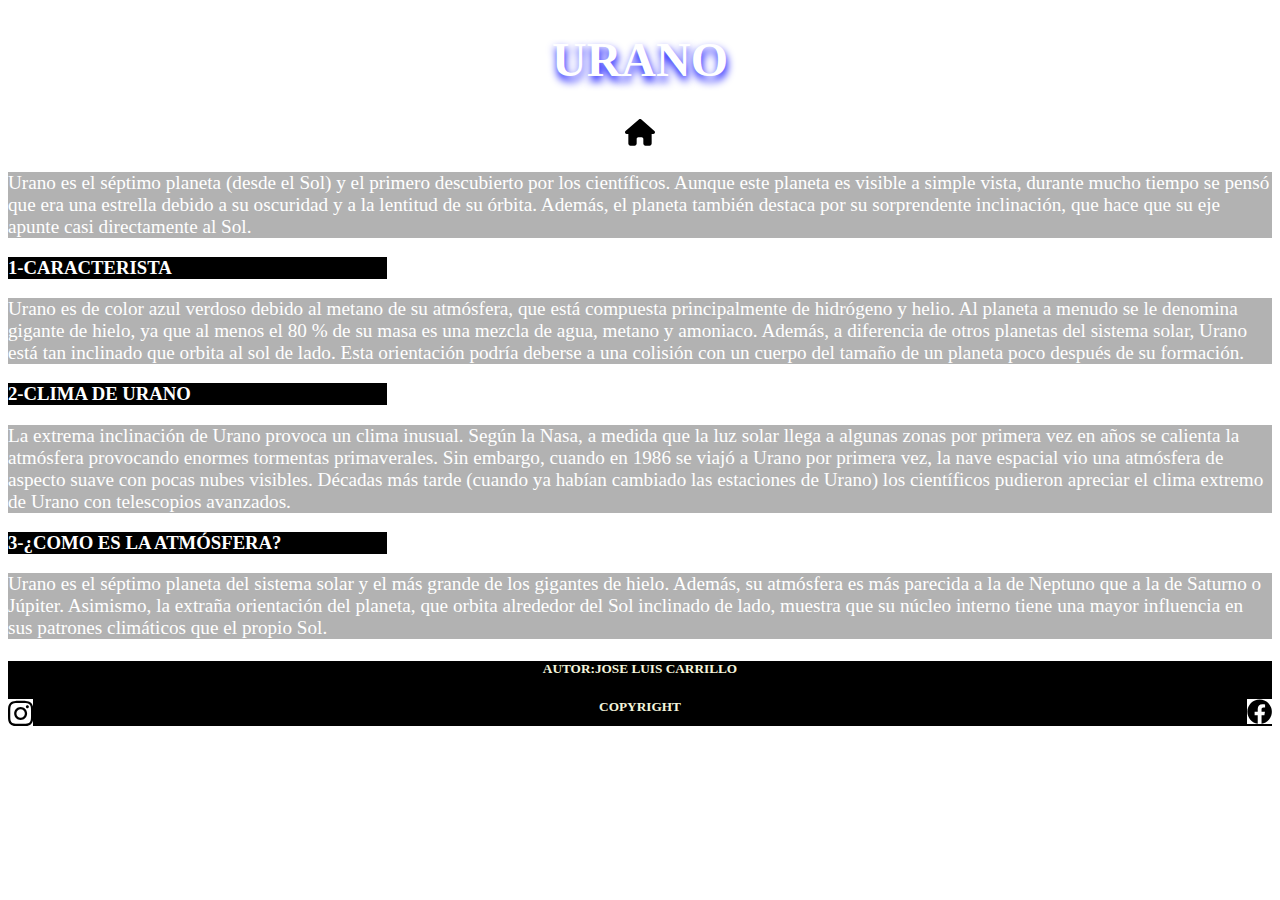
<file: urano.html>
<!DOCTYPE html>
<html lang="en">
<head>
    <meta charset="UTF-8">
    <meta http-equiv="X-UA-Compatible" content="IE=edge">
    <meta name="viewport" content="width=device-width, initial-scale=1.0">
    <link rel="stylesheet" href="style/urano.css">
    <title>URANO</title>
</head>
<body>
    <header><h1>URANO</h1></header>
    <h2><a href="index.html"><svg xmlns="http://www.w3.org/2000/svg" viewBox="0 0 576 512"><!--! Font Awesome Pro 6.2.0 by @fontawesome - https://fontawesome.com License - https://fontawesome.com/license (Commercial License) Copyright 2022 Fonticons, Inc. --><path d="M575.8 255.5c0 18-15 32.1-32 32.1h-32l.7 160.2c0 2.7-.2 5.4-.5 8.1V472c0 22.1-17.9 40-40 40H456c-1.1 0-2.2 0-3.3-.1c-1.4 .1-2.8 .1-4.2 .1H416 392c-22.1 0-40-17.9-40-40V448 384c0-17.7-14.3-32-32-32H256c-17.7 0-32 14.3-32 32v64 24c0 22.1-17.9 40-40 40H160 128.1c-1.5 0-3-.1-4.5-.2c-1.2 .1-2.4 .2-3.6 .2H104c-22.1 0-40-17.9-40-40V360c0-.9 0-1.9 .1-2.8V287.6H32c-18 0-32-14-32-32.1c0-9 3-17 10-24L266.4 8c7-7 15-8 22-8s15 2 21 7L564.8 231.5c8 7 12 15 11 24z"/></svg></a></h2>
    <main>
        <p>Urano es el séptimo planeta (desde el Sol) y el primero descubierto por los científicos. Aunque este planeta es visible a simple vista, durante mucho tiempo se pensó que era una estrella debido a su oscuridad y a la lentitud de su órbita. Además, el planeta también destaca por su sorprendente inclinación, que hace que su eje apunte casi directamente al Sol.</p>
        <h3>1-CARACTERISTA</h3>
        <p>Urano es de color azul verdoso debido al metano de su atmósfera, que está compuesta principalmente de hidrógeno y helio. Al planeta a menudo se le denomina gigante de hielo, ya que al menos el 80 % de su masa es una mezcla de agua, metano y amoniaco. Además, a diferencia de otros planetas del sistema solar, Urano está tan inclinado que orbita al sol de lado. Esta orientación podría deberse a una colisión con un cuerpo del tamaño de un planeta poco después de su formación.</p>
        <h3>2-CLIMA DE URANO</h3>
        <p>La extrema inclinación de Urano provoca un clima inusual. Según la Nasa, a medida que la luz solar llega a algunas zonas por primera vez en años se calienta la atmósfera provocando enormes tormentas primaverales. Sin embargo, cuando en 1986 se viajó a Urano por primera vez, la nave espacial vio una atmósfera de aspecto suave con pocas nubes visibles. Décadas más tarde (cuando ya habían cambiado las estaciones de Urano) los científicos pudieron apreciar el clima extremo de Urano con telescopios avanzados.</p>
        <h3>3-¿COMO ES LA ATMÓSFERA?</h3>
        <p>Urano es el séptimo planeta del sistema solar y el más grande de los gigantes de hielo. Además, su atmósfera es más parecida a la de Neptuno que a la de Saturno o Júpiter. Asimismo, la extraña orientación del planeta, que orbita alrededor del Sol inclinado de lado, muestra que su núcleo interno tiene una mayor influencia en sus patrones climáticos que el propio Sol.</p>
    </main>
    <footer>
        <a href="https://www.instagram.com/" target="_blank"><svg id="insta" xmlns="http://www.w3.org/2000/svg" viewBox="0 0 448 512"><!--! Font Awesome Pro 6.2.0 by @fontawesome - https://fontawesome.com License - https://fontawesome.com/license (Commercial License) Copyright 2022 Fonticons, Inc. --><path d="M224.1 141c-63.6 0-114.9 51.3-114.9 114.9s51.3 114.9 114.9 114.9S339 319.5 339 255.9 287.7 141 224.1 141zm0 189.6c-41.1 0-74.7-33.5-74.7-74.7s33.5-74.7 74.7-74.7 74.7 33.5 74.7 74.7-33.6 74.7-74.7 74.7zm146.4-194.3c0 14.9-12 26.8-26.8 26.8-14.9 0-26.8-12-26.8-26.8s12-26.8 26.8-26.8 26.8 12 26.8 26.8zm76.1 27.2c-1.7-35.9-9.9-67.7-36.2-93.9-26.2-26.2-58-34.4-93.9-36.2-37-2.1-147.9-2.1-184.9 0-35.8 1.7-67.6 9.9-93.9 36.1s-34.4 58-36.2 93.9c-2.1 37-2.1 147.9 0 184.9 1.7 35.9 9.9 67.7 36.2 93.9s58 34.4 93.9 36.2c37 2.1 147.9 2.1 184.9 0 35.9-1.7 67.7-9.9 93.9-36.2 26.2-26.2 34.4-58 36.2-93.9 2.1-37 2.1-147.8 0-184.8zM398.8 388c-7.8 19.6-22.9 34.7-42.6 42.6-29.5 11.7-99.5 9-132.1 9s-102.7 2.6-132.1-9c-19.6-7.8-34.7-22.9-42.6-42.6-11.7-29.5-9-99.5-9-132.1s-2.6-102.7 9-132.1c7.8-19.6 22.9-34.7 42.6-42.6 29.5-11.7 99.5-9 132.1-9s102.7-2.6 132.1 9c19.6 7.8 34.7 22.9 42.6 42.6 11.7 29.5 9 99.5 9 132.1s2.7 102.7-9 132.1z"/></svg></a>
        <a href="https://es-la.facebook.com/" target="_blank"><svg id="fb" xmlns="http://www.w3.org/2000/svg" viewBox="0 0 512 512"><!--! Font Awesome Pro 6.2.0 by @fontawesome - https://fontawesome.com License - https://fontawesome.com/license (Commercial License) Copyright 2022 Fonticons, Inc. --><path d="M504 256C504 119 393 8 256 8S8 119 8 256c0 123.78 90.69 226.38 209.25 245V327.69h-63V256h63v-54.64c0-62.15 37-96.48 93.67-96.48 27.14 0 55.52 4.84 55.52 4.84v61h-31.28c-30.8 0-40.41 19.12-40.41 38.73V256h68.78l-11 71.69h-57.78V501C413.31 482.38 504 379.78 504 256z"/></svg></a>
        <h5>AUTOR:JOSE LUIS CARRILLO</h5>
        <h5> COPYRIGHT </h5>
    </footer>
</body>
</html>
</file>
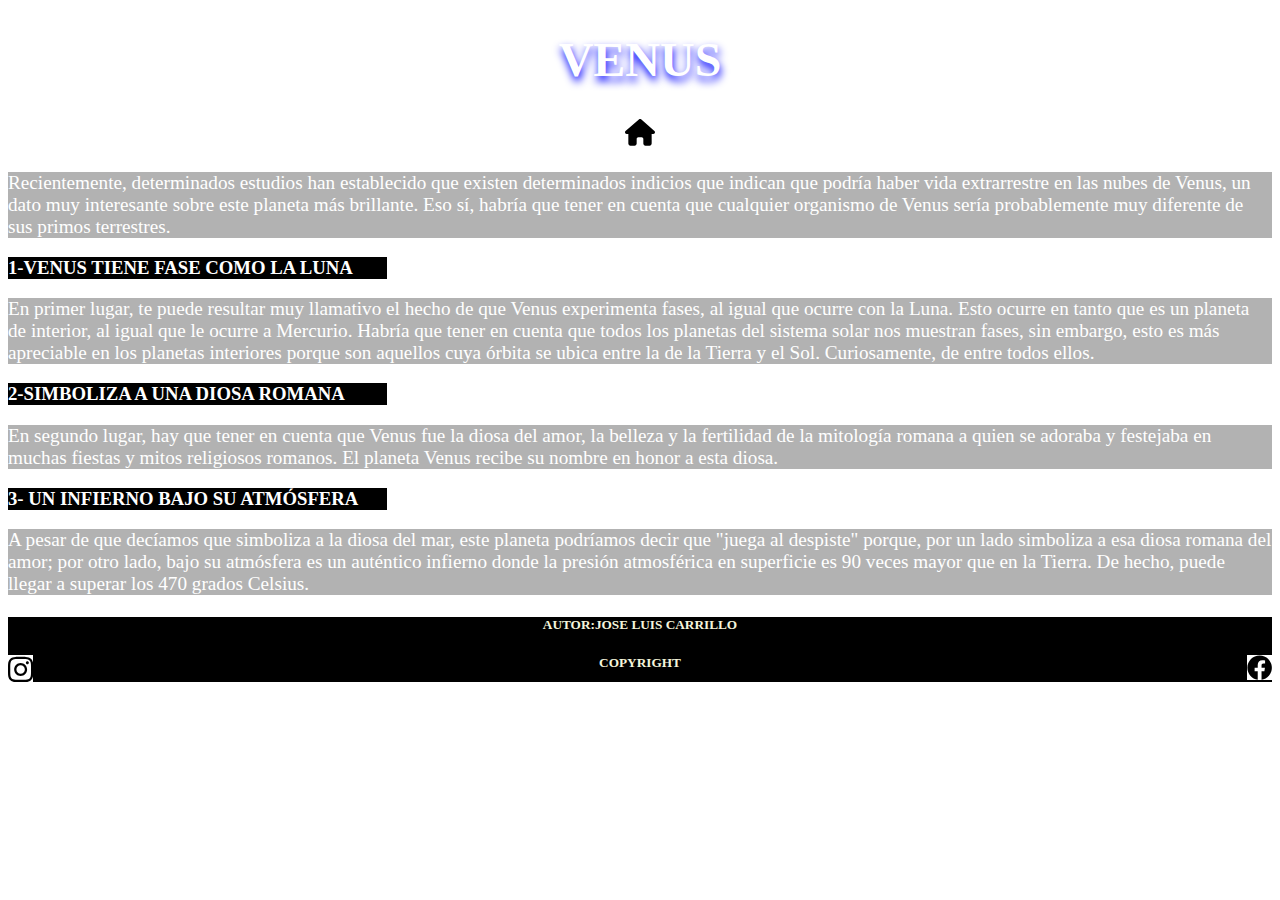
<file: venus.html>
<!DOCTYPE html>
<html lang="en">
<head>
    <meta charset="UTF-8">
    <meta http-equiv="X-UA-Compatible" content="IE=edge">
    <meta name="viewport" content="width=device-width, initial-scale=1.0">
    <title>Venus</title>
    <link rel="stylesheet" href="style/venus.css">
</head>
<body>
<header>
    <h1>VENUS</h1>
</header>
<h2><a href="index.html"><svg xmlns="http://www.w3.org/2000/svg" viewBox="0 0 576 512"><!--! Font Awesome Pro 6.2.0 by @fontawesome - https://fontawesome.com License - https://fontawesome.com/license (Commercial License) Copyright 2022 Fonticons, Inc. --><path d="M575.8 255.5c0 18-15 32.1-32 32.1h-32l.7 160.2c0 2.7-.2 5.4-.5 8.1V472c0 22.1-17.9 40-40 40H456c-1.1 0-2.2 0-3.3-.1c-1.4 .1-2.8 .1-4.2 .1H416 392c-22.1 0-40-17.9-40-40V448 384c0-17.7-14.3-32-32-32H256c-17.7 0-32 14.3-32 32v64 24c0 22.1-17.9 40-40 40H160 128.1c-1.5 0-3-.1-4.5-.2c-1.2 .1-2.4 .2-3.6 .2H104c-22.1 0-40-17.9-40-40V360c0-.9 0-1.9 .1-2.8V287.6H32c-18 0-32-14-32-32.1c0-9 3-17 10-24L266.4 8c7-7 15-8 22-8s15 2 21 7L564.8 231.5c8 7 12 15 11 24z"/></svg></a></h2>
<p>Recientemente, determinados estudios han establecido que existen determinados indicios que indican que podría haber vida extrarrestre en las nubes de Venus, un dato muy interesante sobre este planeta más brillante. Eso sí, habría que tener en cuenta que cualquier organismo de Venus sería probablemente muy diferente de sus primos terrestres. </p>
<h3>1-VENUS TIENE FASE COMO LA LUNA </h3>
<p>En primer lugar, te puede resultar muy llamativo el hecho de que Venus experimenta fases, al igual que ocurre con la Luna. Esto ocurre en tanto que es un planeta de interior, al igual que le ocurre a Mercurio. Habría que tener en cuenta que todos los planetas del sistema solar nos muestran fases, sin embargo, esto es más apreciable en los planetas interiores porque son aquellos cuya órbita se ubica entre la de la Tierra y el Sol. Curiosamente, de entre todos ellos.</p>
<h3>2-SIMBOLIZA A UNA DIOSA ROMANA</h3>
<p>En segundo lugar, hay que tener en cuenta que Venus fue la diosa del amor, la belleza y la fertilidad de la mitología romana a quien se adoraba y festejaba en muchas fiestas y mitos religiosos romanos. El planeta Venus recibe su nombre en honor a esta diosa. </p>
<h3>3- UN INFIERNO BAJO SU ATMÓSFERA </h3>
<p>A pesar de que decíamos que simboliza a la diosa del mar, este planeta podríamos decir que "juega al despiste" porque, por un lado simboliza a esa diosa romana del amor; por otro lado, bajo su atmósfera es un auténtico infierno donde la presión atmosférica en superficie es 90 veces mayor que en la Tierra. De hecho, puede llegar a superar los 470 grados Celsius.</p>


<footer>
    <a href="https://www.instagram.com/" target="_blank"><svg id="insta" xmlns="http://www.w3.org/2000/svg" viewBox="0 0 448 512"><!--! Font Awesome Pro 6.2.0 by @fontawesome - https://fontawesome.com License - https://fontawesome.com/license (Commercial License) Copyright 2022 Fonticons, Inc. --><path d="M224.1 141c-63.6 0-114.9 51.3-114.9 114.9s51.3 114.9 114.9 114.9S339 319.5 339 255.9 287.7 141 224.1 141zm0 189.6c-41.1 0-74.7-33.5-74.7-74.7s33.5-74.7 74.7-74.7 74.7 33.5 74.7 74.7-33.6 74.7-74.7 74.7zm146.4-194.3c0 14.9-12 26.8-26.8 26.8-14.9 0-26.8-12-26.8-26.8s12-26.8 26.8-26.8 26.8 12 26.8 26.8zm76.1 27.2c-1.7-35.9-9.9-67.7-36.2-93.9-26.2-26.2-58-34.4-93.9-36.2-37-2.1-147.9-2.1-184.9 0-35.8 1.7-67.6 9.9-93.9 36.1s-34.4 58-36.2 93.9c-2.1 37-2.1 147.9 0 184.9 1.7 35.9 9.9 67.7 36.2 93.9s58 34.4 93.9 36.2c37 2.1 147.9 2.1 184.9 0 35.9-1.7 67.7-9.9 93.9-36.2 26.2-26.2 34.4-58 36.2-93.9 2.1-37 2.1-147.8 0-184.8zM398.8 388c-7.8 19.6-22.9 34.7-42.6 42.6-29.5 11.7-99.5 9-132.1 9s-102.7 2.6-132.1-9c-19.6-7.8-34.7-22.9-42.6-42.6-11.7-29.5-9-99.5-9-132.1s-2.6-102.7 9-132.1c7.8-19.6 22.9-34.7 42.6-42.6 29.5-11.7 99.5-9 132.1-9s102.7-2.6 132.1 9c19.6 7.8 34.7 22.9 42.6 42.6 11.7 29.5 9 99.5 9 132.1s2.7 102.7-9 132.1z"/></svg></a>
    <a href="https://es-la.facebook.com/" target="_blank"><svg id="fb" xmlns="http://www.w3.org/2000/svg" viewBox="0 0 512 512"><!--! Font Awesome Pro 6.2.0 by @fontawesome - https://fontawesome.com License - https://fontawesome.com/license (Commercial License) Copyright 2022 Fonticons, Inc. --><path d="M504 256C504 119 393 8 256 8S8 119 8 256c0 123.78 90.69 226.38 209.25 245V327.69h-63V256h63v-54.64c0-62.15 37-96.48 93.67-96.48 27.14 0 55.52 4.84 55.52 4.84v61h-31.28c-30.8 0-40.41 19.12-40.41 38.73V256h68.78l-11 71.69h-57.78V501C413.31 482.38 504 379.78 504 256z"/></svg></a>
    <h5>AUTOR:JOSE LUIS CARRILLO</h5>
    <h5> COPYRIGHT </h5>
</footer>
</body>
</html>
</file>
<file: style/jupiter.css>
header{
    font-family:cursive;
    font-size: x-large;
    text-shadow: 1px 5px 8px blue
}
body{
    background-image: url("https://st.depositphotos.com/1003603/3303/i/600/depositphotos_33036243-stock-photo-jupiter.jpg");
    background-repeat: no-repeat;
    background-size: 100%;
    background-attachment: fixed;
}
header{
    
    text-align: center;
    color: white;
}

h2{
    text-align: center;
    width: 100%;
}
h3{
    color: white;
    background-color: black;
    width: 30%;
}
p{
    color: white;
    font-size: larger;
    background-color: rgb(0, 0, 0,0.3);
}
footer{
    background-color: black;
    color: beige;
    width: 100%;
    height: 65px;
    text-align: center;
}
svg{
    width: 30px;
    background-color: rgb(255, 255, 255,0.3);
}
#insta{
    background-color: white;
    width: 2%;
    float: left;
    margin-top: 38px;
}
#fb{
    background-color: white;
    width: 2%;
    float: right;
    margin-top: 38px;
}
</file>
<file: style/marte.css>
header{
    font-family:cursive;
    font-size: x-large;
    text-shadow: 1px 5px 8px blue
}
body{
    background-image: url("https://thumbs.dreamstime.com/b/el-planeta-marte-la-galaxia-hermosa-y-ejemplo-de-sun-d-elementos-v%C3%ADa-l%C3%A1ctea-esta-imagen-es-suministrado-por-nasa-108818906.jpg");
    background-repeat: no-repeat;
    background-size: 100%;
    background-attachment: fixed;
}
header{
    
    text-align: center;
    color: white;
}

h2{
    text-align: center;
    width: 100%;
}
h3{
    color: white;
    background-color: black;
    width: 30%;
}
p{
    color: white;
    font-size: larger;
    background-color: rgb(0, 0, 0,0.3);
}
footer{
    background-color: black;
    color: beige;
    width: 100%;
    height: 65px;
    text-align: center;
}
svg{
    width: 30px;
    background-color: rgb(255, 255, 255,0.3);
}
#insta{
    background-color: white;
    width: 2%;
    float: left;
    margin-top: 38px;
}
#fb{
    background-color: white;
    width: 2%;
    float: right;
    margin-top: 38px;
}
</file>
<file: style/mercurio.css>
header{
    font-family:cursive;
    font-size: x-large;
    text-shadow: 1px 5px 8px blue
}
body{
    background-image: url("https://media.istockphoto.com/photos/mercury-planet-and-sun-picture-id1295842121?k=20&m=1295842121&s=612x612&w=0&h=6XlA8lrzmNCjPMaEExr0t42cjTJ9kx4YzBO9VdnlyZ0=");
    background-repeat: no-repeat;
    background-size: 100%;
    background-attachment: fixed;
}
header{
    
    text-align: center;
    color: white;
}

h2{
    text-align: center;
    width: 100%;
}
h3{
    color: white;
    background-color: black;
    width: 30%;
}
p{
    color: white;
    font-size: larger;
    background-color: rgb(0, 0, 0,0.3);
}
footer{
    background-color: black;
    color: beige;
    width: 100%;
    height: 65px;
    text-align: center;
}
svg{
    width: 30px;
    background-color: rgb(255, 255, 255,0.3);
}
#insta{
    background-color: white;
    width: 2%;
    float: left;
    margin-top: 38px;
}
#fb{
    background-color: white;
    width: 2%;
    float: right;
    margin-top: 38px;
}
</file>
<file: style/neptuno.css>
header{
    font-family:cursive;
    font-size: x-large;
    text-shadow: 1px 5px 8px blue
}
body{
    background-image: url("https://www.larepublica.ec/wp-content/uploads/2018/07/neptuno.jpg");
    background-repeat: no-repeat;
    background-size: 100%;
    background-attachment: fixed;
}
header{
    
    text-align: center;
    color: white;
}

h2{
    text-align: center;
    width: 100%;
}
h3{
    color: white;
    background-color: black;
    width: 30%;
}
p{
    color: white;
    font-size: larger;
    background-color: rgb(0, 0, 0,0.3);
}
footer{
    background-color: black;
    color: beige;
    width: 100%;
    height: 65px;
    text-align: center;
}
svg{
    width: 30px;
    background-color: rgb(255, 255, 255,0.3);
}
#insta{
    background-color: white;
    width: 2%;
    float: left;
    margin-top: 38px;
}
#fb{
    background-color: white;
    width: 2%;
    float: right;
    margin-top: 38px;
}
</file>
<file: style/saturno.css>
header{
    font-family:cursive;
    font-size: x-large;
    text-shadow: 1px 5px 8px blue
}
body{
    background-image: url("https://i.pinimg.com/736x/79/44/ae/7944ae0e713080eabcf63d8f06c7fcf7.jpg");
    background-repeat: no-repeat;
    background-size: 100%;
    background-attachment: fixed;
}
header{
    
    text-align: center;
    color: white;
}

h2{
    text-align: center;
    width: 100%;
}
h3{
    color: white;
    background-color: black;
    width: 30%;
}
p{
    color: white;
    font-size: larger;
    background-color: rgb(0, 0, 0,0.3);
}
footer{
    background-color: black;
    color: beige;
    width: 100%;
    height: 65px;
    text-align: center;
}
svg{
    width: 30px;
    background-color: rgb(255, 255, 255,0.3);
}
#insta{
    background-color: white;
    width: 2%;
    float: left;
    margin-top: 38px;
}
#fb{
    background-color: white;
    width: 2%;
    float: right;
    margin-top: 38px;
}
</file>
<file: style/tierra.css>
header{
    font-family:cursive;
    font-size: x-large;
    text-shadow: 1px 5px 8px blue
}
body{
    background-image: url("https://p4.wallpaperbetter.com/wallpaper/573/456/869/beautiful-earth-planet-asteroid-comet-2560%C3%971920-wallpaper-preview.jpg");
    background-repeat: no-repeat;
    background-size: 100%;
    background-attachment: fixed;
}
header{
    
    text-align: center;
    color: white;
}

h2{
    text-align: center;
    width: 100%;
}
h3{
    color: white;
    background-color: black;
    width: 30%;
}
p{
    color: white;
    font-size: larger;
    background-color: rgb(0, 0, 0,0.3);
}
footer{
    background-color: black;
    color: beige;
    width: 100%;
    height: 65px;
    text-align: center;
}
svg{
    width: 30px;
    background-color: rgb(255, 255, 255,0.3);
}
#insta{
    background-color: white;
    width: 2%;
    float: left;
    margin-top: 38px;
}
#fb{
    background-color: white;
    width: 2%;
    float: right;
    margin-top: 38px;
}
</file>
<file: style/urano.css>
header{
    font-family:cursive;
    font-size: x-large;
    text-shadow: 1px 5px 8px blue
}
body{
    background-image: url("https://estaticos.muyinteresante.es/uploads/images/article/61efdcd15cafe86964db9110/urano36_0.jpg");
    background-repeat: no-repeat;
    background-size: 100%;
    background-attachment: fixed;
}
header{
    
    text-align: center;
    color: white;
}

h2{
    text-align: center;
    width: 100%;
}
h3{
    color: white;
    background-color: black;
    width: 30%;
}
p{
    color: white;
    font-size: larger;
    background-color: rgb(0, 0, 0,0.3);
}
footer{
    background-color: black;
    color: beige;
    width: 100%;
    height: 65px;
    text-align: center;
}
svg{
    width: 30px;
    background-color: rgb(255, 255, 255,0.3);
}
#insta{
    background-color: white;
    width: 2%;
    float: left;
    margin-top: 38px;
}
#fb{
    background-color: white;
    width: 2%;
    float: right;
    margin-top: 38px;
}
</file>
<file: style/venus.css>
header{
    font-family:cursive;
    font-size: x-large;
    text-shadow: 1px 5px 8px blue
}
body{
    background-image: url("https://thumbs.dreamstime.com/b/planeta-hermoso-realista-marte-del-espacio-profundo-115531390.jpg");
    background-repeat: no-repeat;
    background-size: 100%;
    background-attachment: fixed;
}
header{
    
    text-align: center;
    color: white;
}

h2{
    text-align: center;
    width: 100%;
}
h3{
    color: white;
    background-color: black;
    width: 30%;
}
p{
    color: white;
    font-size: larger;
    background-color: rgb(0, 0, 0,0.3);
}
footer{
    background-color: black;
    color: beige;
    width: 100%;
    height: 65px;
    text-align: center;
}
svg{
    width: 30px;
    background-color: rgb(255, 255, 255,0.3);
}
#insta{
    background-color: white;
    width: 2%;
    float: left;
    margin-top: 38px;
}
#fb{
    background-color: white;
    width: 2%;
    float: right;
    margin-top: 38px;
}
</file>
